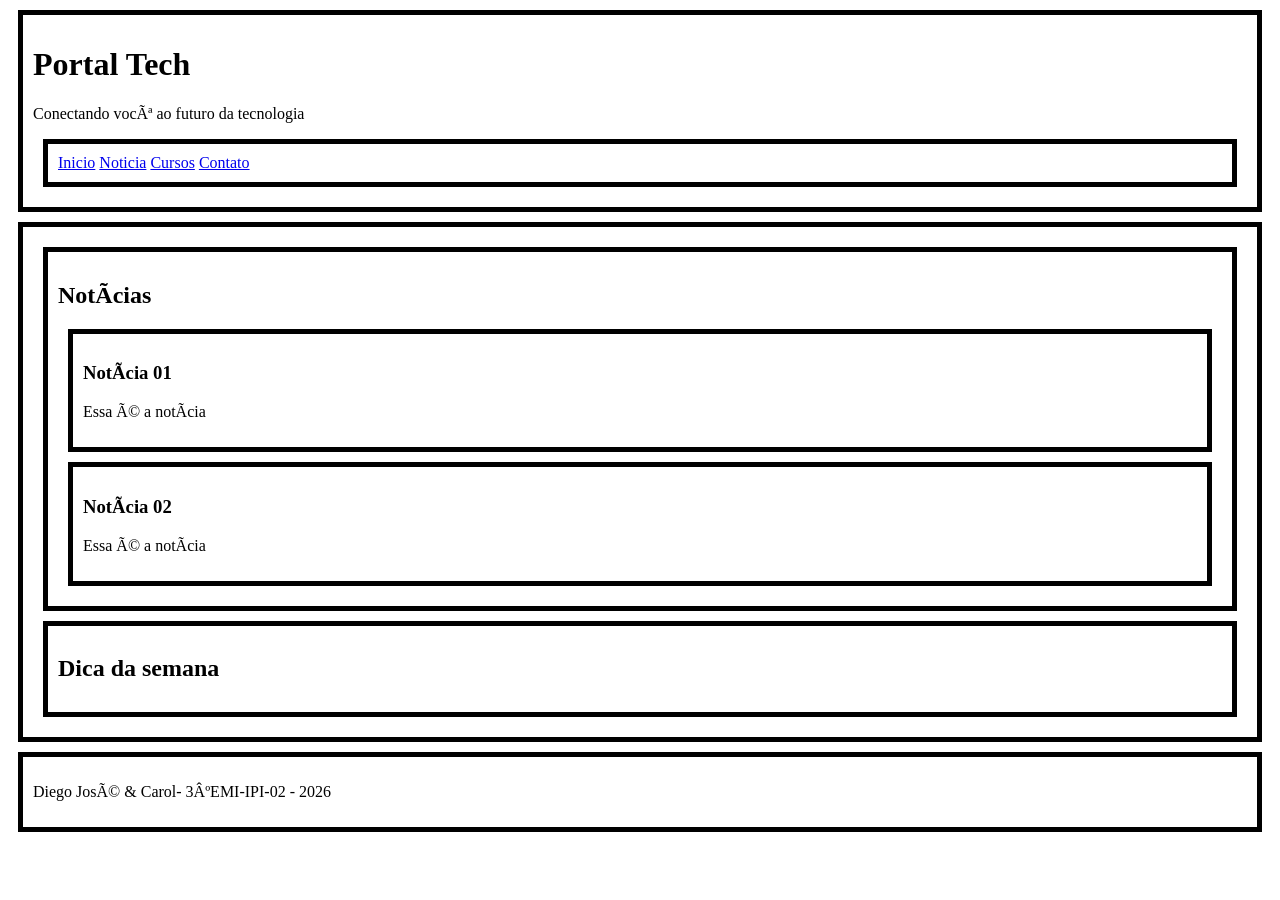
<file: Aula 03/index.html>
<!DOCTYPE html>
<html lang="pt-br">
<head>
    <style>
            header,nav,main,section,article,aside,footer{
                border: 5px solid black;
                padding: 10px;
                margin: 10px;
            }
    </style>
<meta charset. "UTF-8">
</head>
<body>
    <header>
      <h1>Portal Tech</h1>
      <p>Conectando você ao futuro da tecnologia</p>
<nav>
<a href="Inicio.html">Inicio</a>
<a href="Noticia.html">Noticia</a>
<a href="Cursos.html">Cursos</a>
<a href="Contato.html">Contato</a>
</nav>
    </header>
<main>
<header>
<h2>Notícias</h2>
<article>
<h3>Notícia 01</h3>
<p>Essa é a notícia</p>
</article>
<article>
<h3>Notícia 02</h3>
<p>Essa é a notícia</p>
</article>
</header>
<aside>
<h2>Dica da semana</h2>
</aside>
</main>
    <footer>
    
        <p> Diego José & Carol- 3ºEMI-IPI-02 - 2026</p>
    
    </footer>
    
</body>
</file>
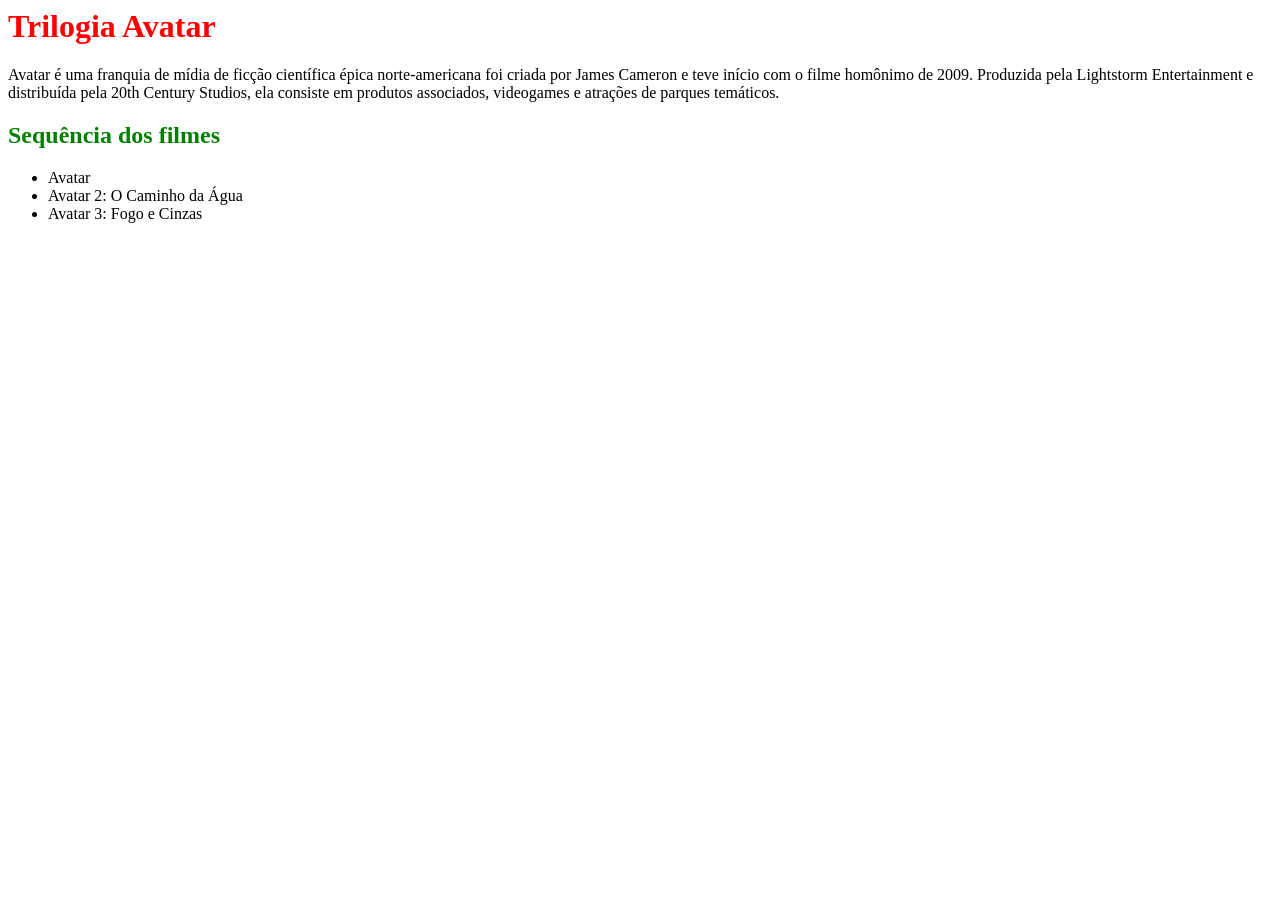
<file: Aula04/index.html>
<DOCTYPE html>
<html lang="pt-br">
	<head>
        <style>
            h2 {color: green;
                font-size: 24px;
            }
        </style>
		<link rel = "styleshets" href = "style.css">
	     <meta charset ="UTF-8">
	</head>
	<body>
        <header> 
            <h1 style="color:red;font-size: 32px">Trilogia Avatar </h1>
            <p> Avatar é uma franquia de mídia de ficção científica épica norte-americana foi criada por James Cameron e 
                teve início com o filme homônimo de 2009. Produzida pela Lightstorm Entertainment e distribuída pela 20th Century 
                Studios, ela consiste em produtos associados, videogames e atrações de parques temáticos.</p>

                <h2> Sequência dos filmes</h2>
                <ul>
                    <li>Avatar</li>
                    <li>Avatar 2: O Caminho da Água</li>
                    <li>Avatar 3: Fogo e Cinzas</li>
                        
                </ul>
        </header>
	</body>
</html>
</file>
<file: Aula04/style.css>
p{
    color: yellow;
    font-size: 14px;
}
li {
    color:yellow;
    font-size:14px;
}
</file>
